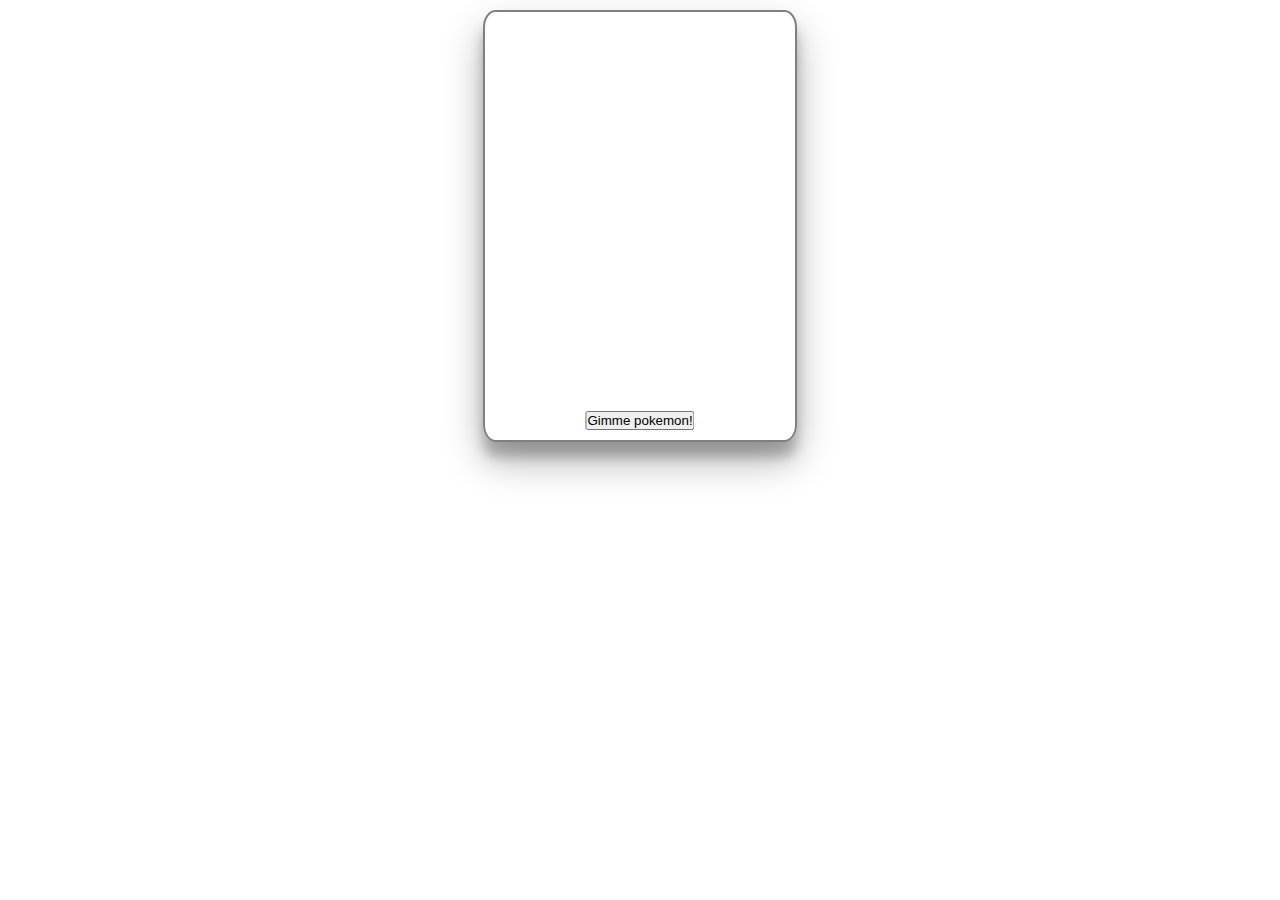
<file: index.html>
<!DOCTYPE html>
<html lang="en">

<head>
  <meta charset="UTF-8">
  <meta http-equiv="X-UA-Compatible" content="IE=edge">
  <meta name="viewport" content="width=device-width, initial-scale=1.0">
  <link rel="stylesheet" href="./src/styles/styles.css">
  <link rel="stylesheet" href="https://cdnjs.cloudflare.com/ajax/libs/modern-normalize/1.1.0/modern-normalize.min.css"
    integrity="sha512-wpPYUAdjBVSE4KJnH1VR1HeZfpl1ub8YT/NKx4PuQ5NmX2tKuGu6U/JRp5y+Y8XG2tV+wKQpNHVUX03MfMFn9Q=="
    crossorigin="anonymous" referrerpolicy="no-referrer" />
  <title>Pokemon</title>
</head>

<body>
  <div class="container">
    <div class="card">
      <div class="pokemon"></div>
      <button type="button" class="refresh">Gimme pokemon!</button>
    </div>

  </div>



  <script src="./src/js/index.js"></script>
</body>

</html>
</file>
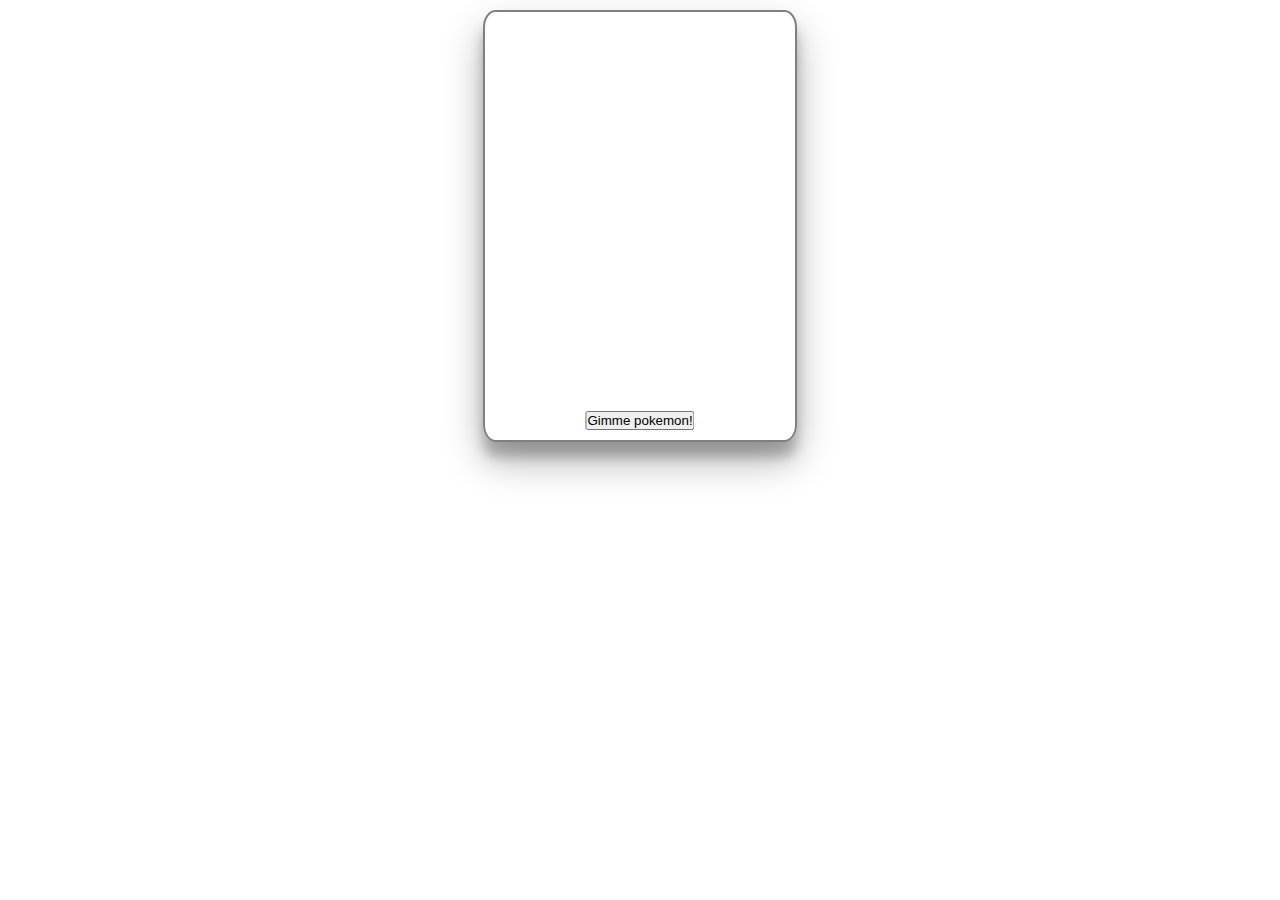
<file: src/index.html>
<!DOCTYPE html>
<html lang="en">

<head>
  <meta charset="UTF-8">
  <meta http-equiv="X-UA-Compatible" content="IE=edge">
  <meta name="viewport" content="width=device-width, initial-scale=1.0">
  <link rel="stylesheet" href="../src/styles/styles.css">
  <link rel="stylesheet" href="https://cdnjs.cloudflare.com/ajax/libs/modern-normalize/1.1.0/modern-normalize.min.css"
    integrity="sha512-wpPYUAdjBVSE4KJnH1VR1HeZfpl1ub8YT/NKx4PuQ5NmX2tKuGu6U/JRp5y+Y8XG2tV+wKQpNHVUX03MfMFn9Q=="
    crossorigin="anonymous" referrerpolicy="no-referrer" />
  <title>Pokemon</title>
</head>

<body>
  <div class="container">
    <div class="card">
      <div class="pokemon"></div>
      <button type="button" class="refresh">Gimme pokemon!</button>
    </div>

  </div>



  <script src="../src/js/index.js"></script>
</body>

</html>
</file>
<file: src/styles/styles.css>
* {
  padding: 0;
  margin: 0;
}

a {
  text-decoration: none;
}

ul, ol {
  list-style: none;
}

.container {
  max-width: 1200px;
  margin: auto;
}



.card {
  position: relative;
  padding: 5px;
  width: 300px;
  min-height: 500px;
  margin: 10px auto;
  min-height: 418px;
  text-align: center;
  border: 2px solid gray;
  border-radius: 4%;

  box-shadow: rgba(0, 0, 0, 0.3) 0px 19px 38px, rgba(0, 0, 0, 0.22) 0px 15px 12px;
}

.health {
  max-width: max-content;
  height: 30px;
  border: 2px solid black;
  border-radius: 10px;
  margin-left: auto;
  display: flex;
  align-items: center;
  justify-content: center;
}

.name {
  font-size: 45px;
}

.ability {
  font-size: 25px;
  margin-bottom: 20px;
}

.stats {
  display: flex;
  justify-content: space-around;
  align-items: center;
  margin-bottom: 50px;
}

.refresh {
  position: absolute;
  bottom: 10px;
  transform: translateX(-50%);
}
</file>
